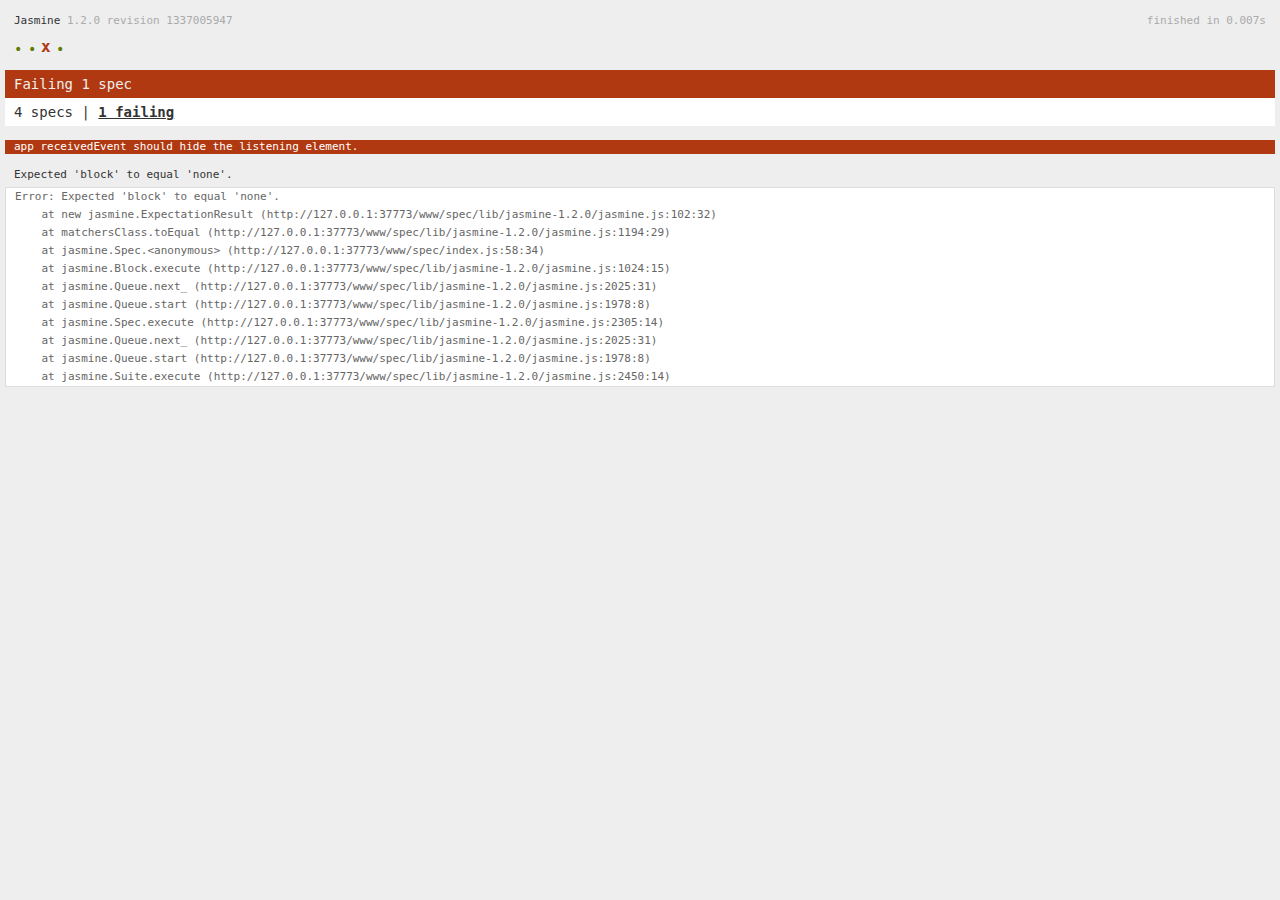
<file: www/spec.html>
<!DOCTYPE html>
<!--
    Licensed to the Apache Software Foundation (ASF) under one
    or more contributor license agreements.  See the NOTICE file
    distributed with this work for additional information
    regarding copyright ownership.  The ASF licenses this file
    to you under the Apache License, Version 2.0 (the
    "License"); you may not use this file except in compliance
    with the License.  You may obtain a copy of the License at

    http://www.apache.org/licenses/LICENSE-2.0

    Unless required by applicable law or agreed to in writing,
    software distributed under the License is distributed on an
    "AS IS" BASIS, WITHOUT WARRANTIES OR CONDITIONS OF ANY
     KIND, either express or implied.  See the License for the
    specific language governing permissions and limitations
    under the License.
-->
<html>
    <head>
        <title>Jasmine Spec Runner</title>

        <!-- jasmine source -->
        <link rel="shortcut icon" type="image/png" href="spec/lib/jasmine-1.2.0/jasmine_favicon.png">
        <link rel="stylesheet" type="text/css" href="spec/lib/jasmine-1.2.0/jasmine.css">
        <script type="text/javascript" src="spec/lib/jasmine-1.2.0/jasmine.js"></script>
        <script type="text/javascript" src="spec/lib/jasmine-1.2.0/jasmine-html.js"></script>

        <!-- include source files here... -->
        <script type="text/javascript" src="js/index.js"></script>

        <!-- include spec files here... -->
        <script type="text/javascript" src="spec/helper.js"></script>
        <script type="text/javascript" src="spec/index.js"></script>

        <script type="text/javascript">
            (function() {
                var jasmineEnv = jasmine.getEnv();
                jasmineEnv.updateInterval = 1000;

                var htmlReporter = new jasmine.HtmlReporter();

                jasmineEnv.addReporter(htmlReporter);

                jasmineEnv.specFilter = function(spec) {
                    return htmlReporter.specFilter(spec);
                };

                var currentWindowOnload = window.onload;

                window.onload = function() {
                    if (currentWindowOnload) {
                        currentWindowOnload();
                    }
                    execJasmine();
                };

                function execJasmine() {
                    jasmineEnv.execute();
                }
            })();
        </script>
    </head>
    <body>
        <div id="stage" style="display:none;"></div>
    </body>
</html>
</file>
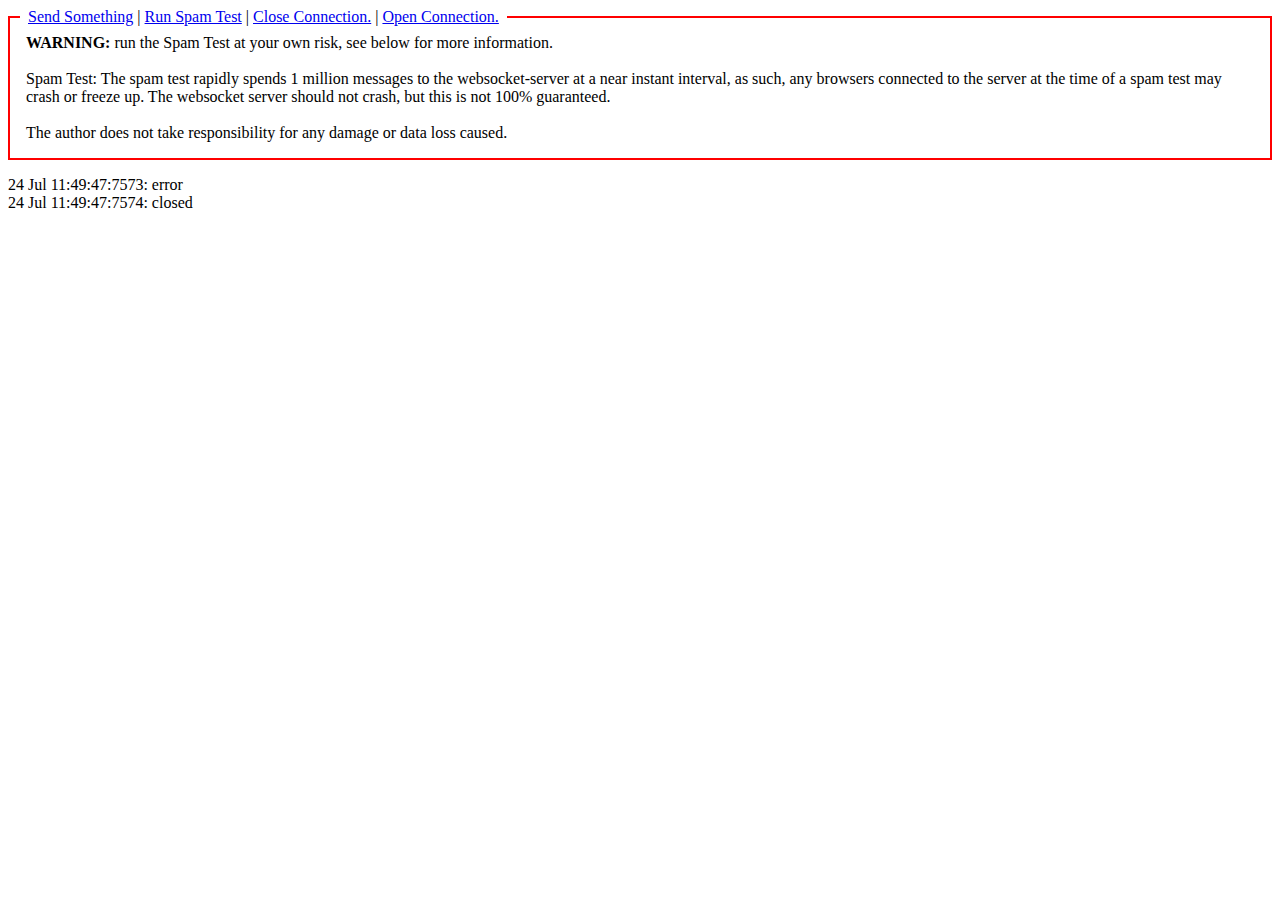
<file: www/server/remy-node-websocket-server-66ca366/test/manual/client.html>
<!doctype html>
<html>
  <head>
    <title>node-websocket-server test</title>
		<style type="text/css">
#rockbar {
	position: fixed;
	top: 0;
	left: 20px;
	background: #fff;
	padding: 0.5em;
	display: block;
}

#warning {
	padding: 1em;
	border: 2px solid red;
}
		</style>
  </head>
  <body>
		<p id="warning">
			<strong>WARNING:</strong> run the Spam Test at your own risk, see below for more information.<br /><br />
Spam Test: The spam test rapidly spends 1 million messages to the websocket-server at a near instant interval, as such, any browsers connected to the server at the time of a spam test may crash or freeze up. The websocket server should not crash, but this is not 100% guaranteed.<br/><br />
The author does not take responsibility for any damage or data loss caused.</p>
	  <div id="rockbar">
			<a href="#" id="send">Send Something</a> | <a href="#" id="spam">Run Spam Test</a> | <a href="#" id="close">Close Connection.</a> | <a href="#" id="open">Open Connection.</a>
		</div>
		<div id="log"></div>
    <script type="text/javascript">
var months = ['Jan', 'Feb', 'Mar', 'Apr', 'May', 'Jun', 'Jul', 'Aug', 'Sep', 'Oct', 'Nov', 'Dec'];

function pad(n) {
  return n < 10 ? '0' + n.toString(10) : n.toString(10);
}

function timestamp() {
  var d = new Date();
  return [
    d.getDate(),
    months[d.getMonth()],
    [ pad(d.getHours())
    , pad(d.getMinutes())
    , pad(d.getSeconds())
    , (d.getTime() + "").substr( - 4, 4)
    ].join(':')
  ].join(' ');
};


function scrollToBottom() {
    window.scrollBy(0, document.body.scrollHeight - document.body.scrollTop);
};

function log(data){
  output_log.innerHTML += timestamp()+": "+data+"<br />";
  scrollToBottom();
}


var conn, recvd, connections = 0;
var output_log = document.getElementById("log");
var connect = function() {
  if (window["WebSocket"]) {
    recvd = 0;
    //host = (document.location.host != "" ? document.location.host : "localhost:8080");
    host = "localhost:8080";
    conn = new WebSocket("ws://"+host+"/test");
    conn.onmessage = function(evt) {
      log(evt.data);

      // conn.close();
      // log(connections++);
      // connect();

      // if(recvd == 0){
      //   conn.id = parseInt(evt.data.match(/\: ([0-9]+)/)[1], 10);
      // }
      // recvd++;
    };
    
    conn.onerror = function() {
      log("error", arguments);
    };
    
    conn.onclose = function() {
      log("closed");
			conn = false;
    };

    conn.onopen = function() {
      log("opened");
    };
  }
};

document.getElementById("send").addEventListener("click", function(e) {
  if (conn) {
    setTimeout(function() {
      conn.send("test message");
      log("<"+conn.id+"> "+"test message");
    }, 0);
  }
  e.preventDefault();
  return false;
}, false);

document.getElementById("spam").addEventListener("click", function() {
  if (conn) {
    for (var i = 0; i < 100000; ++i) {
      (function(n) {
        setTimeout(function() {
          conn.send("t" + n);
          //log("<"+conn.id+"> "+"t "+n);
        }, 0);
      })(i);
    }
  }
  return false;
}, true);

document.getElementById("close").addEventListener("click", function(e) {
  if (conn) {
    conn.close();
    conn = false;
  }
  e.preventDefault();
  return false;
}, false);

document.getElementById("open").addEventListener("click", function(e) {
  if (!conn) {
    connect();
  }
  e.preventDefault();
  return false;
}, false);

window.onload = connect;

    </script>
  </body>
</html>
</file>
<file: www/spec/lib/jasmine-1.2.0/jasmine.css>
body { background-color: #eeeeee; padding: 0; margin: 5px; overflow-y: scroll; }

#HTMLReporter { font-size: 11px; font-family: Monaco, "Lucida Console", monospace; line-height: 14px; color: #333333; }
#HTMLReporter a { text-decoration: none; }
#HTMLReporter a:hover { text-decoration: underline; }
#HTMLReporter p, #HTMLReporter h1, #HTMLReporter h2, #HTMLReporter h3, #HTMLReporter h4, #HTMLReporter h5, #HTMLReporter h6 { margin: 0; line-height: 14px; }
#HTMLReporter .banner, #HTMLReporter .symbolSummary, #HTMLReporter .summary, #HTMLReporter .resultMessage, #HTMLReporter .specDetail .description, #HTMLReporter .alert .bar, #HTMLReporter .stackTrace { padding-left: 9px; padding-right: 9px; }
#HTMLReporter #jasmine_content { position: fixed; right: 100%; }
#HTMLReporter .version { color: #aaaaaa; }
#HTMLReporter .banner { margin-top: 14px; }
#HTMLReporter .duration { color: #aaaaaa; float: right; }
#HTMLReporter .symbolSummary { overflow: hidden; *zoom: 1; margin: 14px 0; }
#HTMLReporter .symbolSummary li { display: block; float: left; height: 7px; width: 14px; margin-bottom: 7px; font-size: 16px; }
#HTMLReporter .symbolSummary li.passed { font-size: 14px; }
#HTMLReporter .symbolSummary li.passed:before { color: #5e7d00; content: "\02022"; }
#HTMLReporter .symbolSummary li.failed { line-height: 9px; }
#HTMLReporter .symbolSummary li.failed:before { color: #b03911; content: "x"; font-weight: bold; margin-left: -1px; }
#HTMLReporter .symbolSummary li.skipped { font-size: 14px; }
#HTMLReporter .symbolSummary li.skipped:before { color: #bababa; content: "\02022"; }
#HTMLReporter .symbolSummary li.pending { line-height: 11px; }
#HTMLReporter .symbolSummary li.pending:before { color: #aaaaaa; content: "-"; }
#HTMLReporter .bar { line-height: 28px; font-size: 14px; display: block; color: #eee; }
#HTMLReporter .runningAlert { background-color: #666666; }
#HTMLReporter .skippedAlert { background-color: #aaaaaa; }
#HTMLReporter .skippedAlert:first-child { background-color: #333333; }
#HTMLReporter .skippedAlert:hover { text-decoration: none; color: white; text-decoration: underline; }
#HTMLReporter .passingAlert { background-color: #a6b779; }
#HTMLReporter .passingAlert:first-child { background-color: #5e7d00; }
#HTMLReporter .failingAlert { background-color: #cf867e; }
#HTMLReporter .failingAlert:first-child { background-color: #b03911; }
#HTMLReporter .results { margin-top: 14px; }
#HTMLReporter #details { display: none; }
#HTMLReporter .resultsMenu, #HTMLReporter .resultsMenu a { background-color: #fff; color: #333333; }
#HTMLReporter.showDetails .summaryMenuItem { font-weight: normal; text-decoration: inherit; }
#HTMLReporter.showDetails .summaryMenuItem:hover { text-decoration: underline; }
#HTMLReporter.showDetails .detailsMenuItem { font-weight: bold; text-decoration: underline; }
#HTMLReporter.showDetails .summary { display: none; }
#HTMLReporter.showDetails #details { display: block; }
#HTMLReporter .summaryMenuItem { font-weight: bold; text-decoration: underline; }
#HTMLReporter .summary { margin-top: 14px; }
#HTMLReporter .summary .suite .suite, #HTMLReporter .summary .specSummary { margin-left: 14px; }
#HTMLReporter .summary .specSummary.passed a { color: #5e7d00; }
#HTMLReporter .summary .specSummary.failed a { color: #b03911; }
#HTMLReporter .description + .suite { margin-top: 0; }
#HTMLReporter .suite { margin-top: 14px; }
#HTMLReporter .suite a { color: #333333; }
#HTMLReporter #details .specDetail { margin-bottom: 28px; }
#HTMLReporter #details .specDetail .description { display: block; color: white; background-color: #b03911; }
#HTMLReporter .resultMessage { padding-top: 14px; color: #333333; }
#HTMLReporter .resultMessage span.result { display: block; }
#HTMLReporter .stackTrace { margin: 5px 0 0 0; max-height: 224px; overflow: auto; line-height: 18px; color: #666666; border: 1px solid #ddd; background: white; white-space: pre; }

#TrivialReporter { padding: 8px 13px; position: absolute; top: 0; bottom: 0; left: 0; right: 0; overflow-y: scroll; background-color: white; font-family: "Helvetica Neue Light", "Lucida Grande", "Calibri", "Arial", sans-serif; /*.resultMessage {*/ /*white-space: pre;*/ /*}*/ }
#TrivialReporter a:visited, #TrivialReporter a { color: #303; }
#TrivialReporter a:hover, #TrivialReporter a:active { color: blue; }
#TrivialReporter .run_spec { float: right; padding-right: 5px; font-size: .8em; text-decoration: none; }
#TrivialReporter .banner { color: #303; background-color: #fef; padding: 5px; }
#TrivialReporter .logo { float: left; font-size: 1.1em; padding-left: 5px; }
#TrivialReporter .logo .version { font-size: .6em; padding-left: 1em; }
#TrivialReporter .runner.running { background-color: yellow; }
#TrivialReporter .options { text-align: right; font-size: .8em; }
#TrivialReporter .suite { border: 1px outset gray; margin: 5px 0; padding-left: 1em; }
#TrivialReporter .suite .suite { margin: 5px; }
#TrivialReporter .suite.passed { background-color: #dfd; }
#TrivialReporter .suite.failed { background-color: #fdd; }
#TrivialReporter .spec { margin: 5px; padding-left: 1em; clear: both; }
#TrivialReporter .spec.failed, #TrivialReporter .spec.passed, #TrivialReporter .spec.skipped { padding-bottom: 5px; border: 1px solid gray; }
#TrivialReporter .spec.failed { background-color: #fbb; border-color: red; }
#TrivialReporter .spec.passed { background-color: #bfb; border-color: green; }
#TrivialReporter .spec.skipped { background-color: #bbb; }
#TrivialReporter .messages { border-left: 1px dashed gray; padding-left: 1em; padding-right: 1em; }
#TrivialReporter .passed { background-color: #cfc; display: none; }
#TrivialReporter .failed { background-color: #fbb; }
#TrivialReporter .skipped { color: #777; background-color: #eee; display: none; }
#TrivialReporter .resultMessage span.result { display: block; line-height: 2em; color: black; }
#TrivialReporter .resultMessage .mismatch { color: black; }
#TrivialReporter .stackTrace { white-space: pre; font-size: .8em; margin-left: 10px; max-height: 5em; overflow: auto; border: 1px inset red; padding: 1em; background: #eef; }
#TrivialReporter .finished-at { padding-left: 1em; font-size: .6em; }
#TrivialReporter.show-passed .passed, #TrivialReporter.show-skipped .skipped { display: block; }
#TrivialReporter #jasmine_content { position: fixed; right: 100%; }
#TrivialReporter .runner { border: 1px solid gray; display: block; margin: 5px 0; padding: 2px 0 2px 10px; }
</file>
